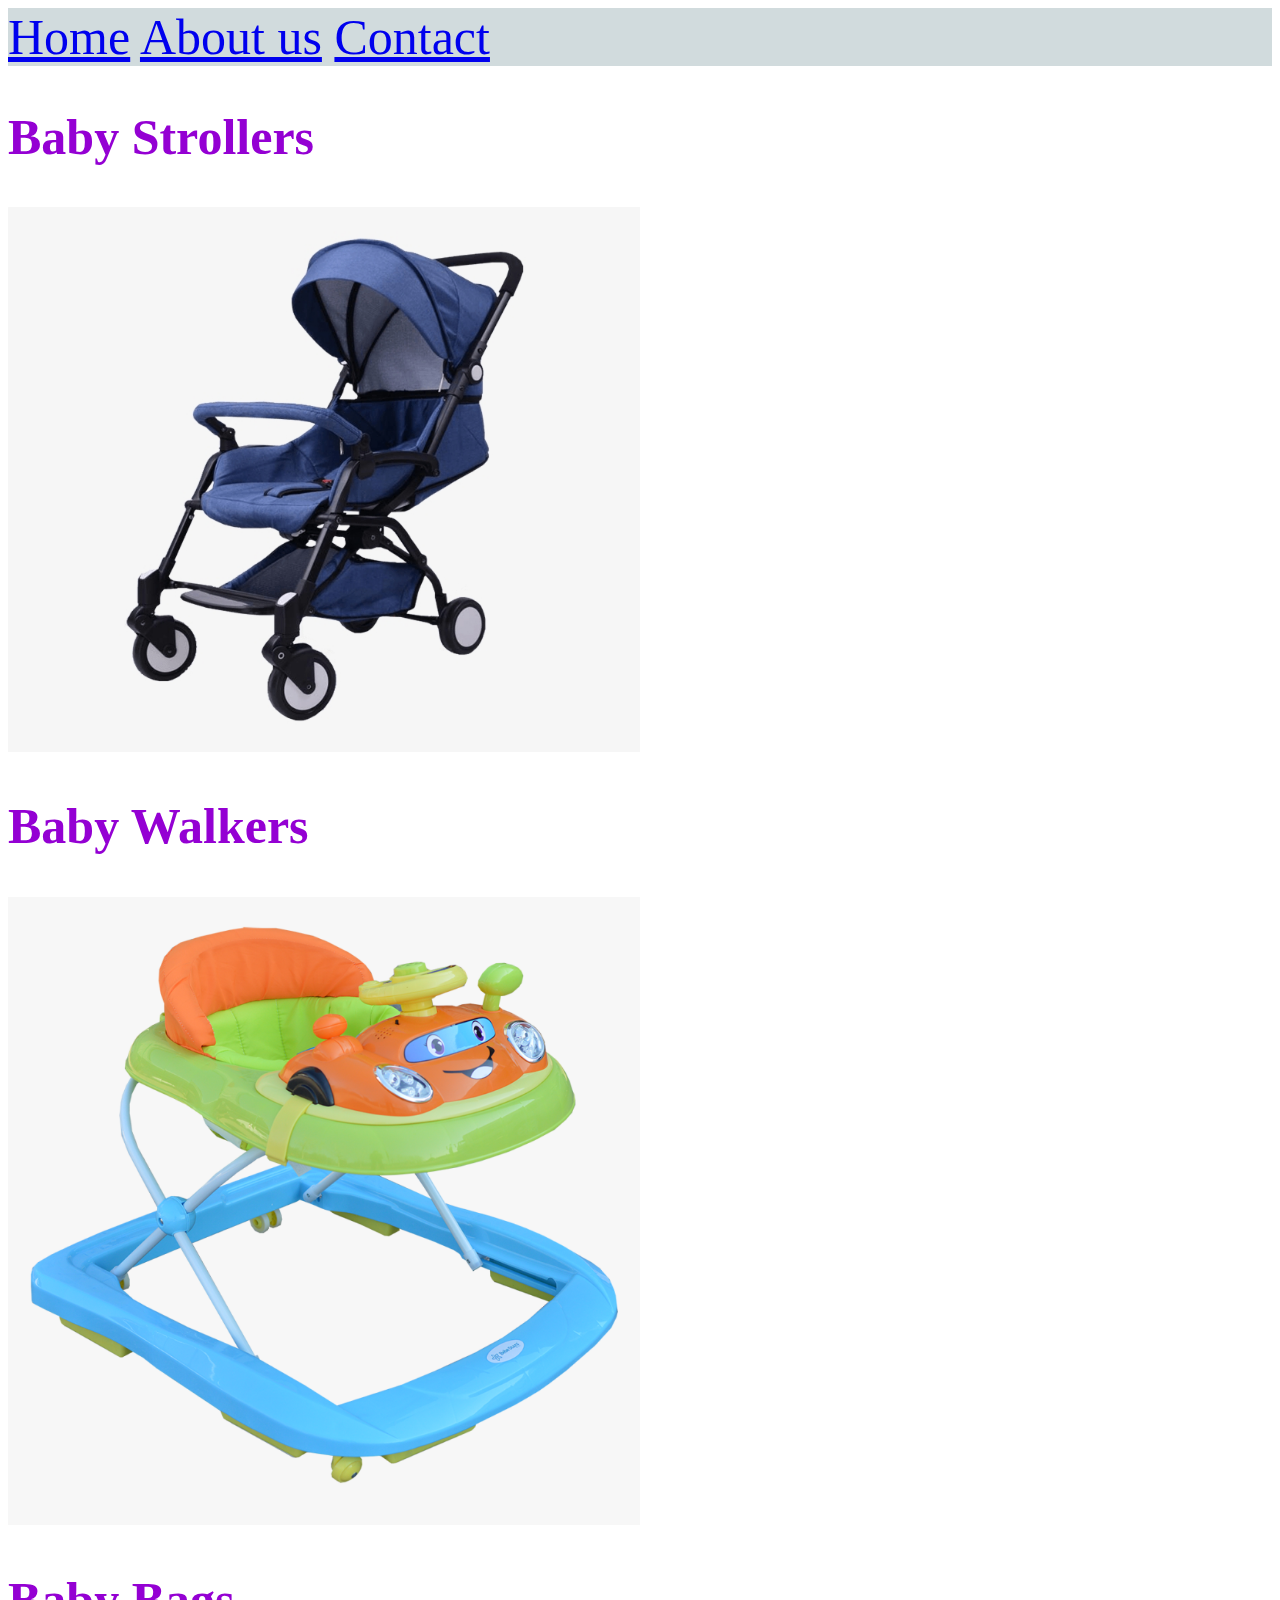
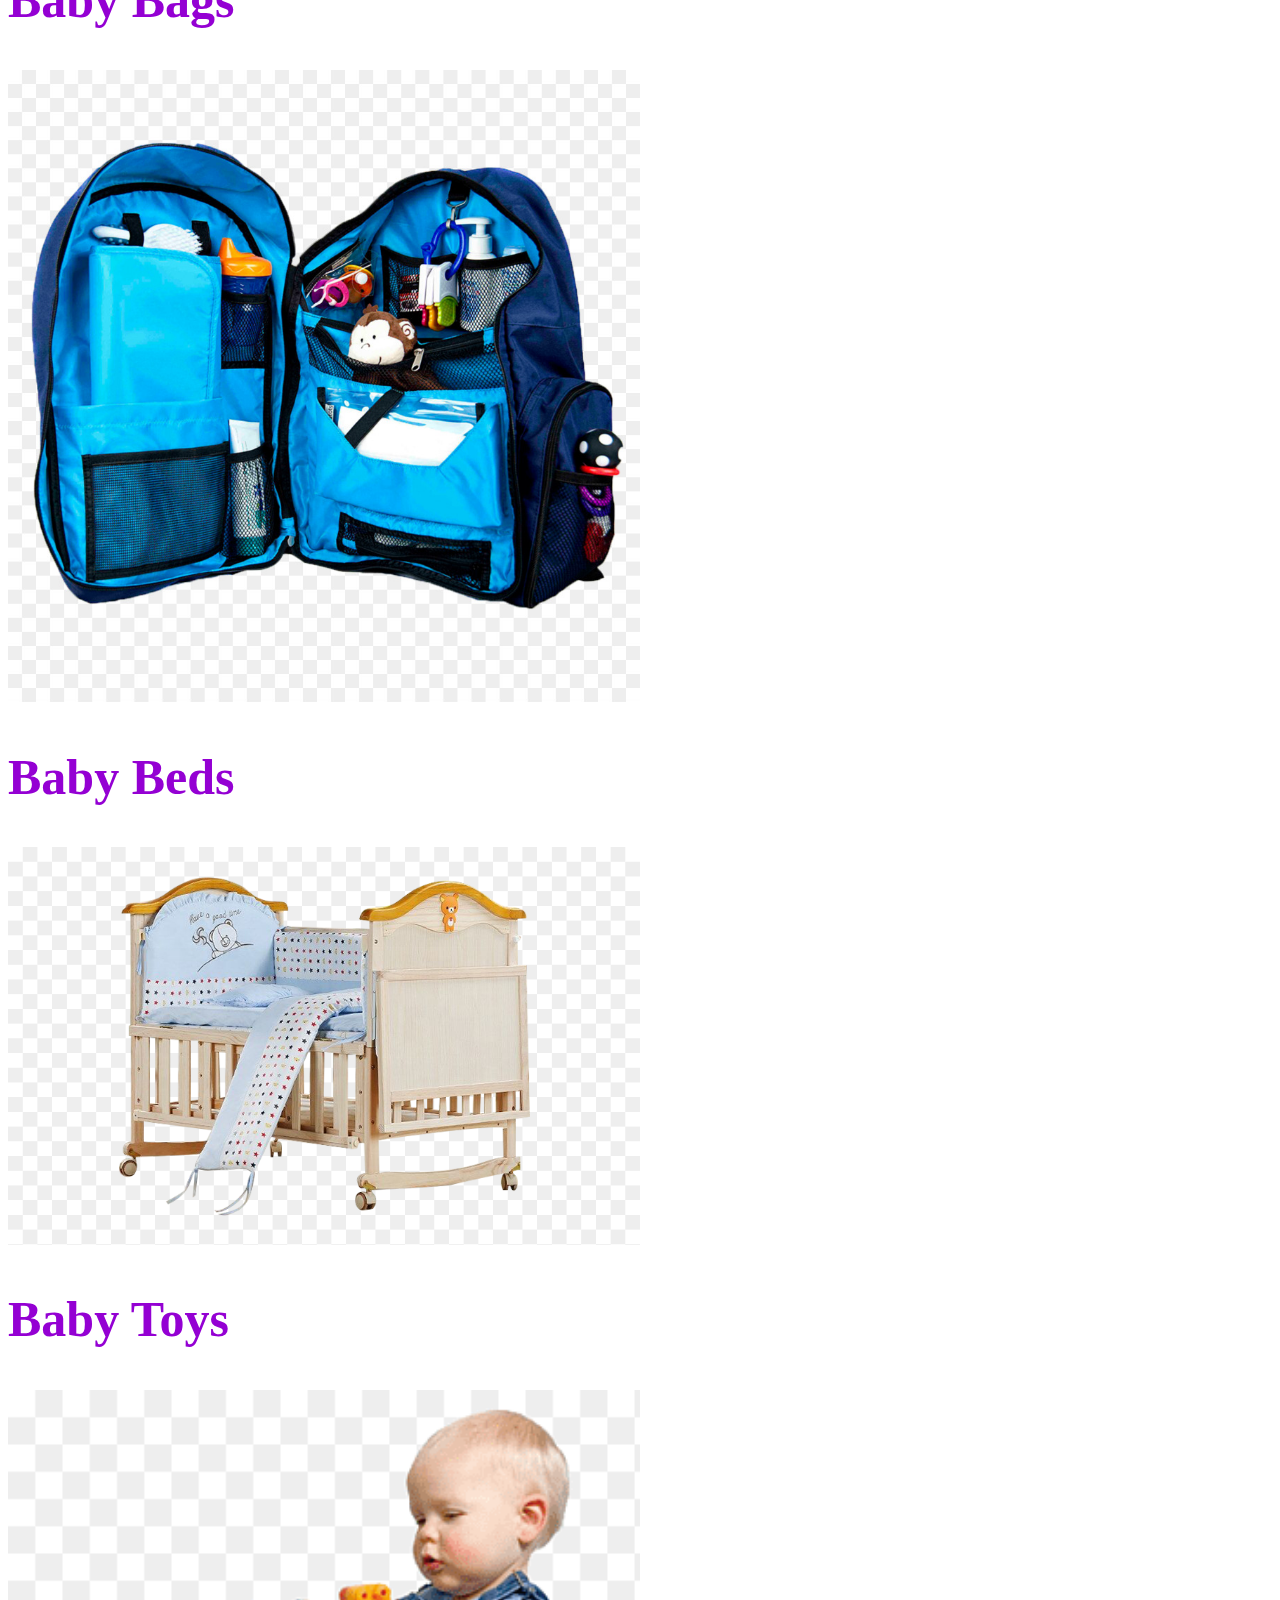
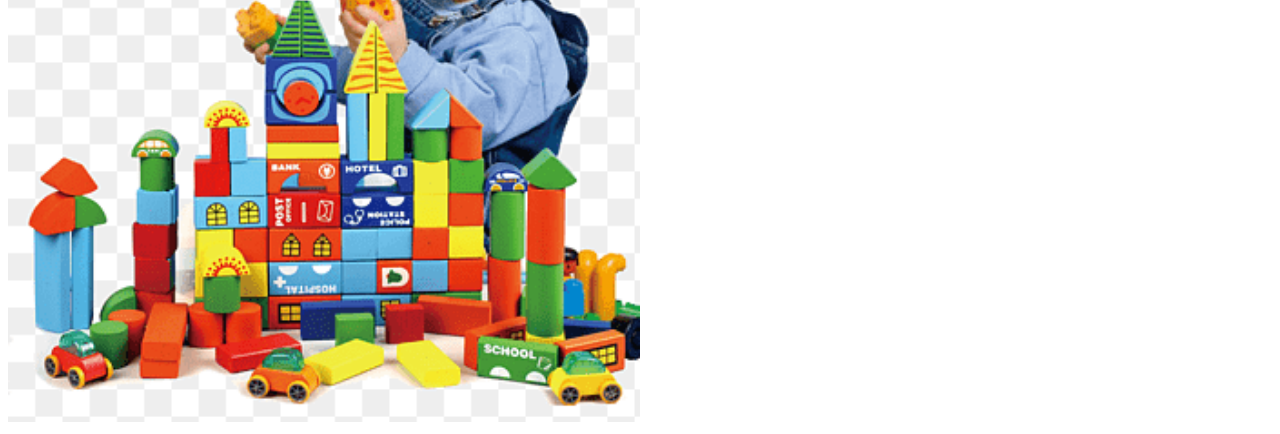
<file: index.html>
<!DOCTYPE html>
<html>
    <head>
        <link rel="stylesheet" href="style.css">
    

    </head>
    <body>
        <div id="Menu">
            <a href="index.html">Home</a>
            <a href="about.html">About us</a>
            <a href="contact.html">Contact</a>

        </div>
        <h2>Baby Strollers</h2>
        <div class="gallery">
         <a href="babystrollers.html"><img src="images/baby stroller.png"> </a>
         <h2>Baby Walkers</h2>
         <a href="babywalkers.html"><img src="images/baby walker pic.png"></a>
         <h2>Baby Bags</h2>
         <a href="babybags.html"><img src="images/baby bags.jpg"></a>
         <h2>Baby Beds</h2>
         <a href="babybeds.html"><img src="images/baby beds.png"></a>
         <h2>Baby Toys</h2>
         <a href="babytoys.html"><img src="images/baby toys.png"></a>

        </div>
        
    </body>
</html>
</file>
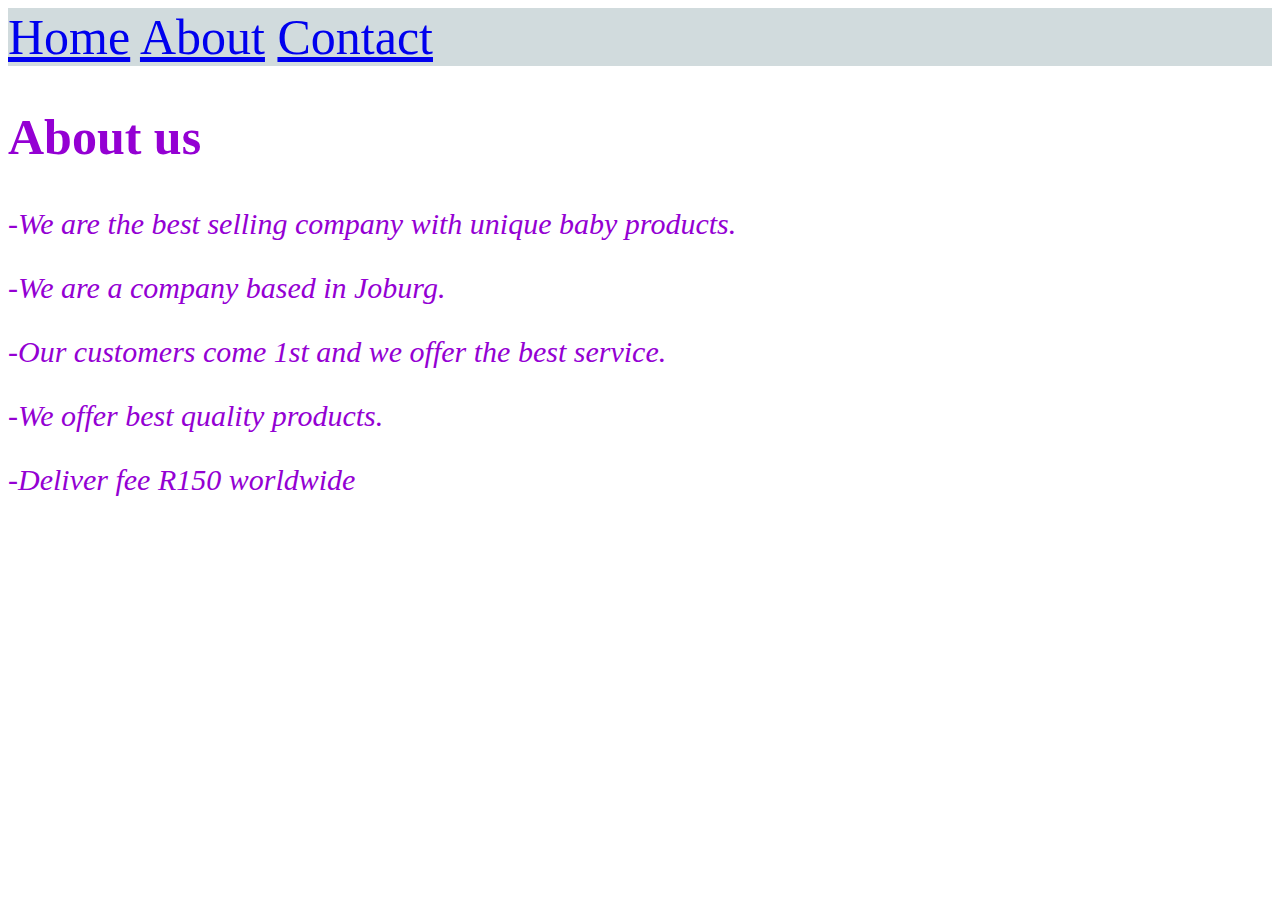
<file: about.html>
<!DOCTYPE html>
<html>
    <head>
        <link rel="stylesheet" href="style.css">

    </head>
    <body>
        <div id="Menu">
            <a href="index.html">Home</a>
            <a href="about.html">About</a>
            <a href="contact.html">Contact</a>
        </div>

        <h2>About us</h2>
        <p>-We are the best selling company with unique baby products.</p>
        <p>-We are a company based in Joburg.</p>
        <p>-Our customers come 1st and we offer the best service.</p>
        <p>-We offer best quality products.</p>
        <p>-Deliver fee R150 worldwide</p>
        
    </body>
</html>
</file>
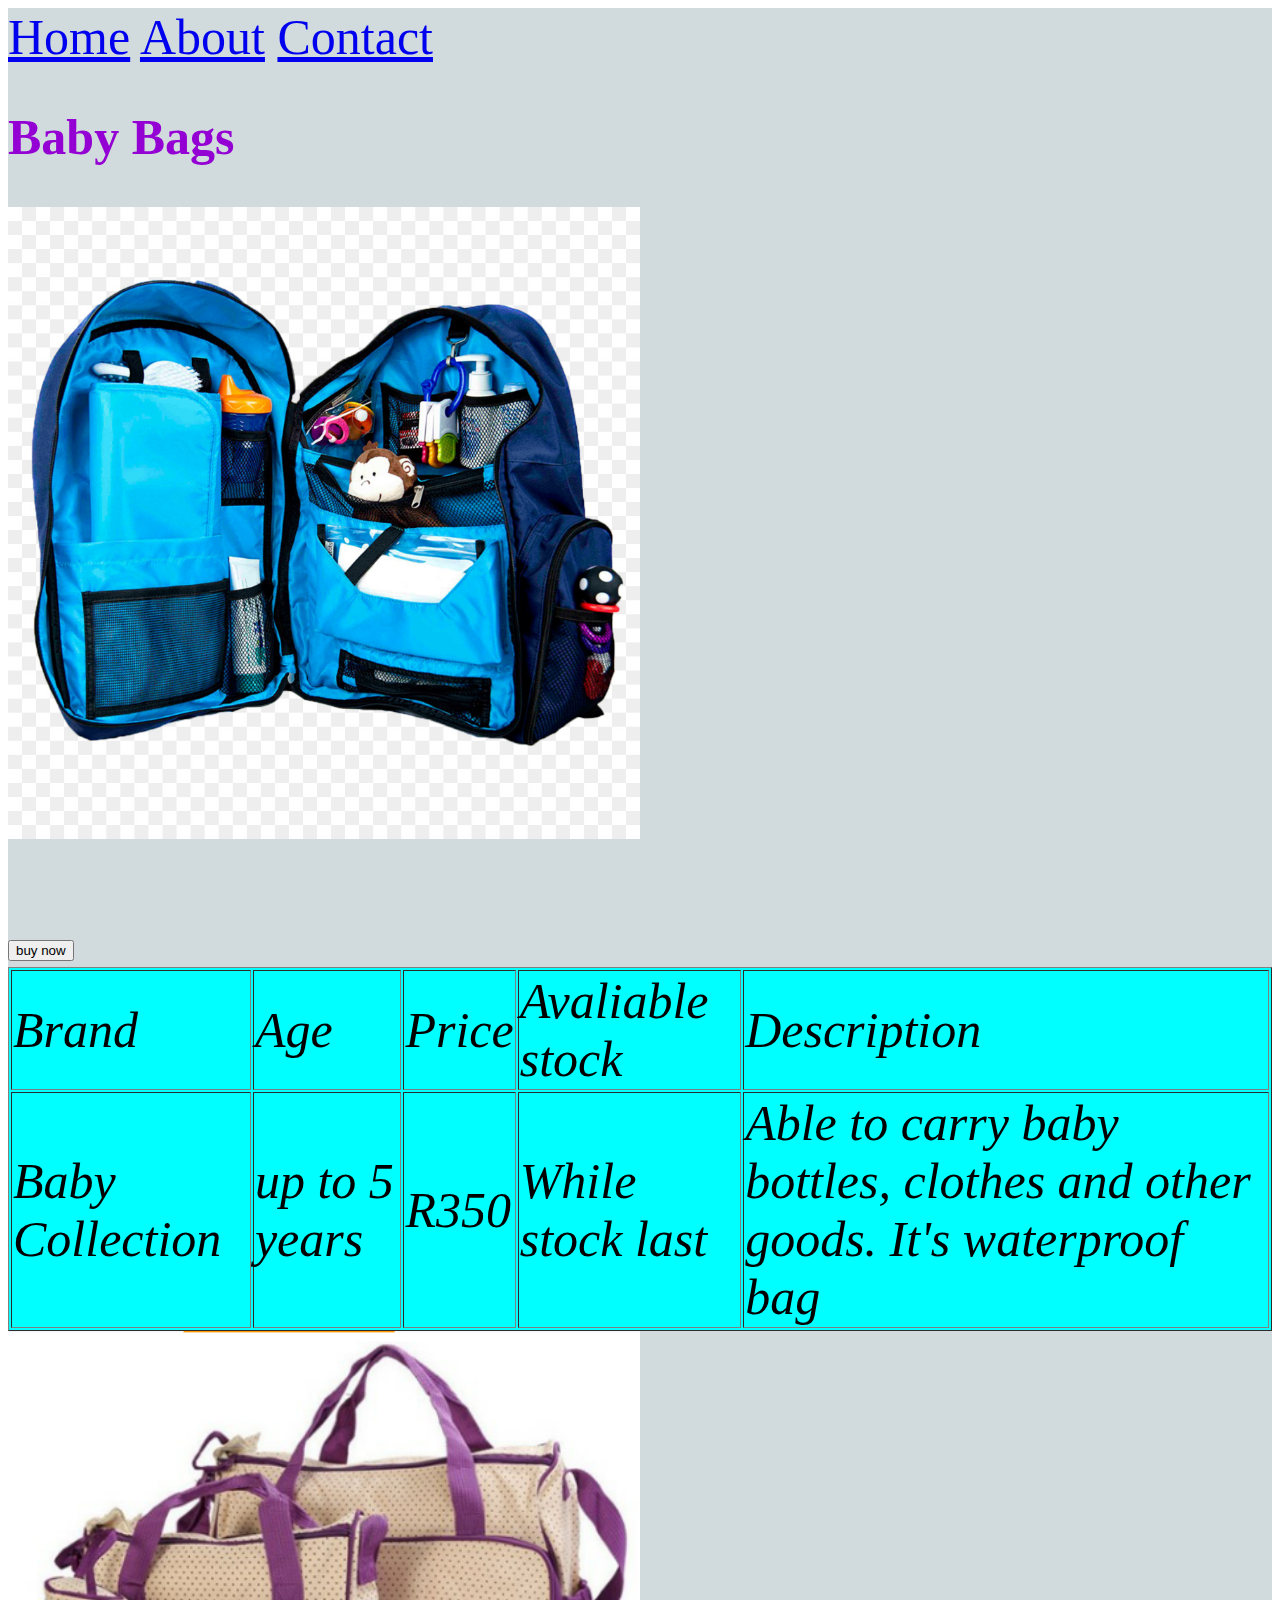
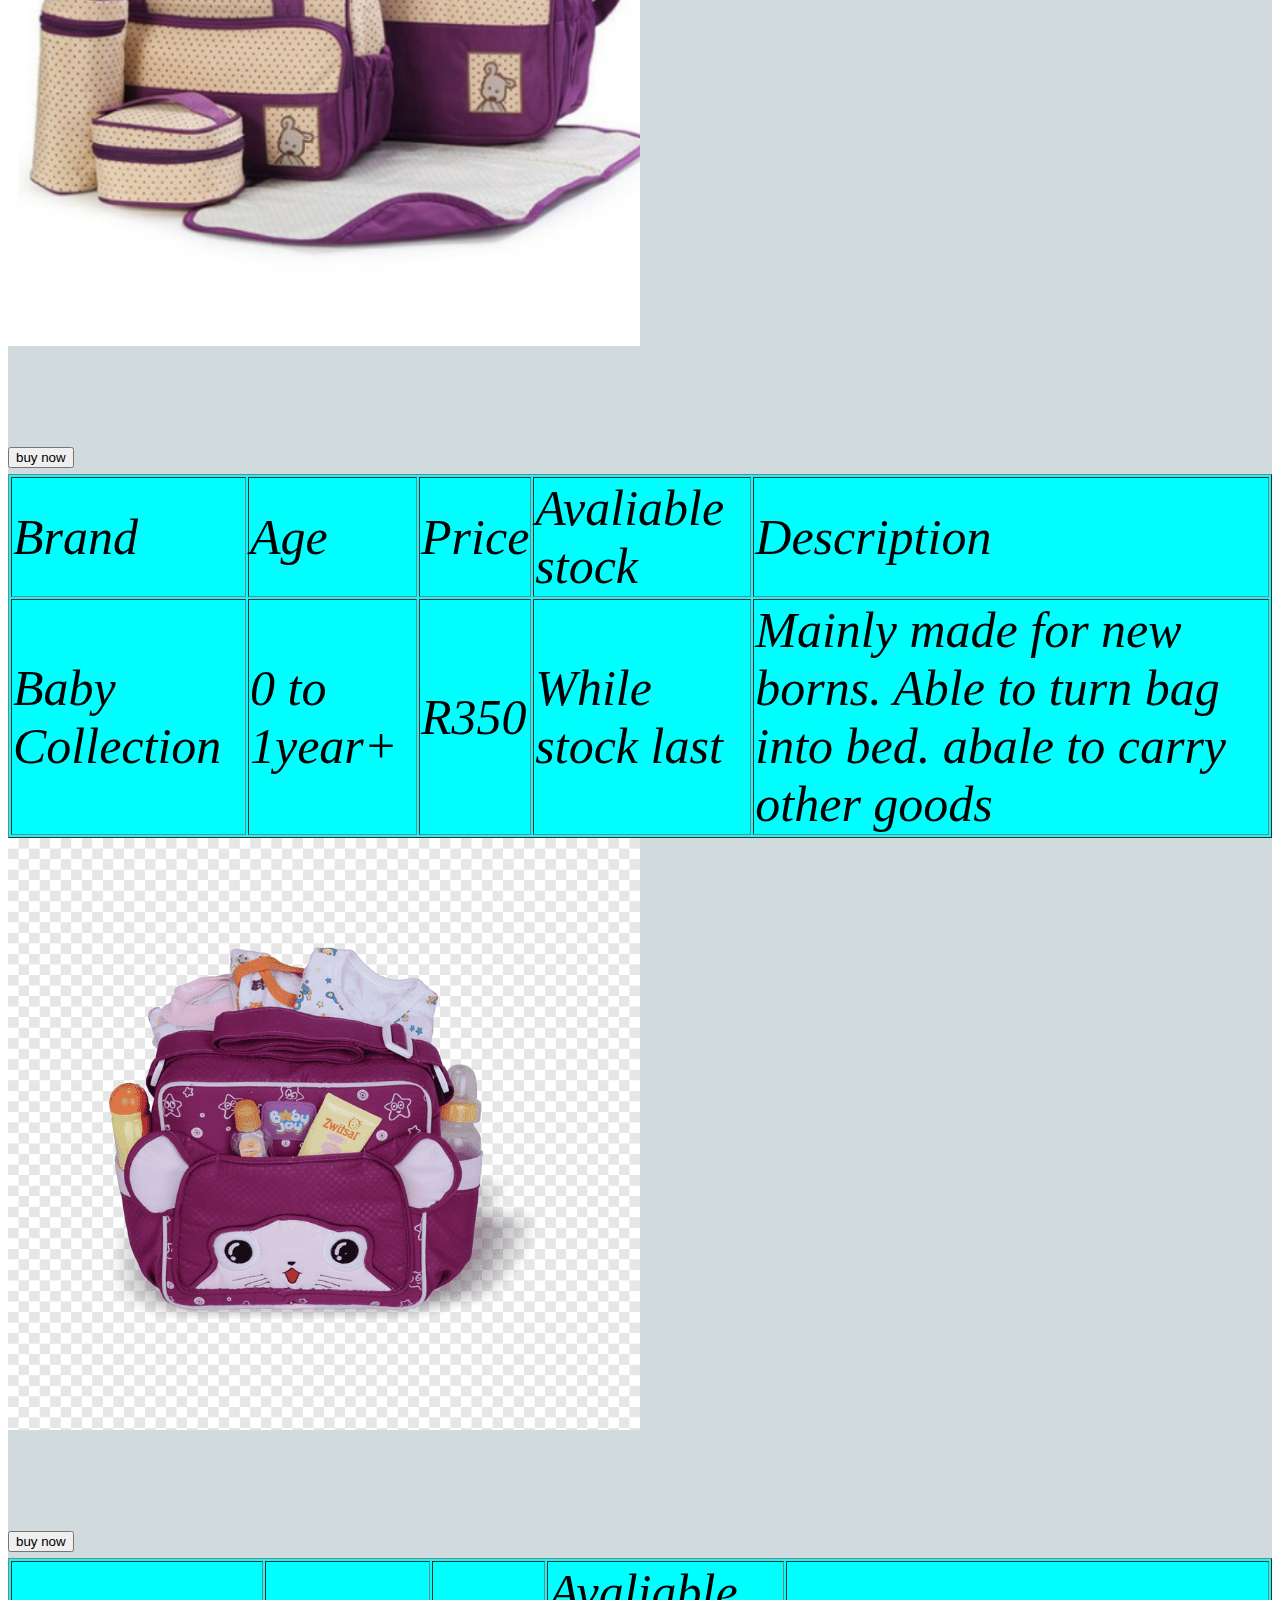
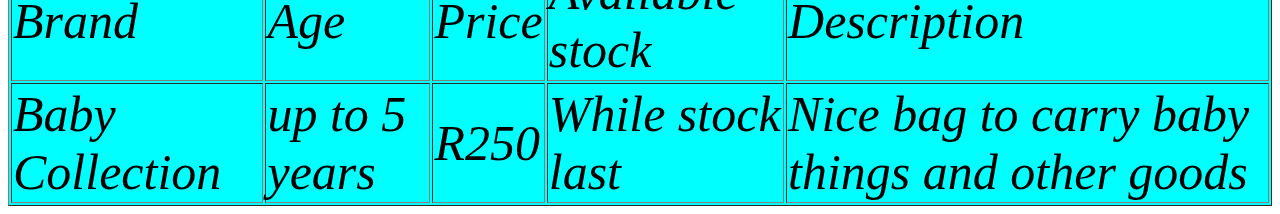
<file: babybags.html>
<!DOCTYPE html>
<html>
    <head>
        <link rel="stylesheet" href="style.css">


    </head>
    <body>
        <div id="Menu">
            <a href="index.html">Home</a>
            <a href="about.html">About</a>
            <a href="contact.html">Contact</a>

        <h2>Baby Bags</h2>
        <div class="gallery">
            <img src="images/baby bags.jpg"> 
            <br/><br/>
            <input type="submit"value="buy now">
            <table border="1">
                <tr>
                    <td>Brand</td>
                    <td>Age</td>
                    <td>Price</td>
                    <td>Avaliable stock</td>
                    <td>Description</td>
                </tr>
                <td>Baby Collection</td>
                <td>up to 5 years</td>
                <td>R350</td>
                <td>While stock last</td>
                <td>Able to carry baby bottles, clothes and other goods. It's waterproof bag</td>

            </Table>
            <img src="images/baby bag.png"> 
            <br/><br/>
            <input type="submit"value="buy now">
            <table border="1">
                <tr>
                    <td>Brand</td>
                    <td>Age</td>
                    <td>Price</td>
                    <td>Avaliable stock</td>
                    <td>Description</td>
                </tr>
                <td>Baby Collection</td>
                <td>0 to 1year+</td>
                <td>R350</td>
                <td>While stock last</td>
                <td>Mainly made for new borns. Able to turn bag into bed. abale to carry other goods </td>

            </Table>
            <img src="images/clothing bag.png"> 
            <br/><br/>
            <input type="submit"value="buy now">
            <table border="1">
                <tr>
                    <td>Brand</td>
                    <td>Age</td>
                    <td>Price</td>
                    <td>Avaliable stock</td>
                    <td>Description</td>
                </tr>
                <td>Baby Collection</td>
                <td>up to 5 years</td>
                <td>R250</td>
                <td>While stock last</td>
                <td>Nice bag to carry baby things and other goods</td>

            </Table>
            
           </div>

        
    </body>
</html>
</file>
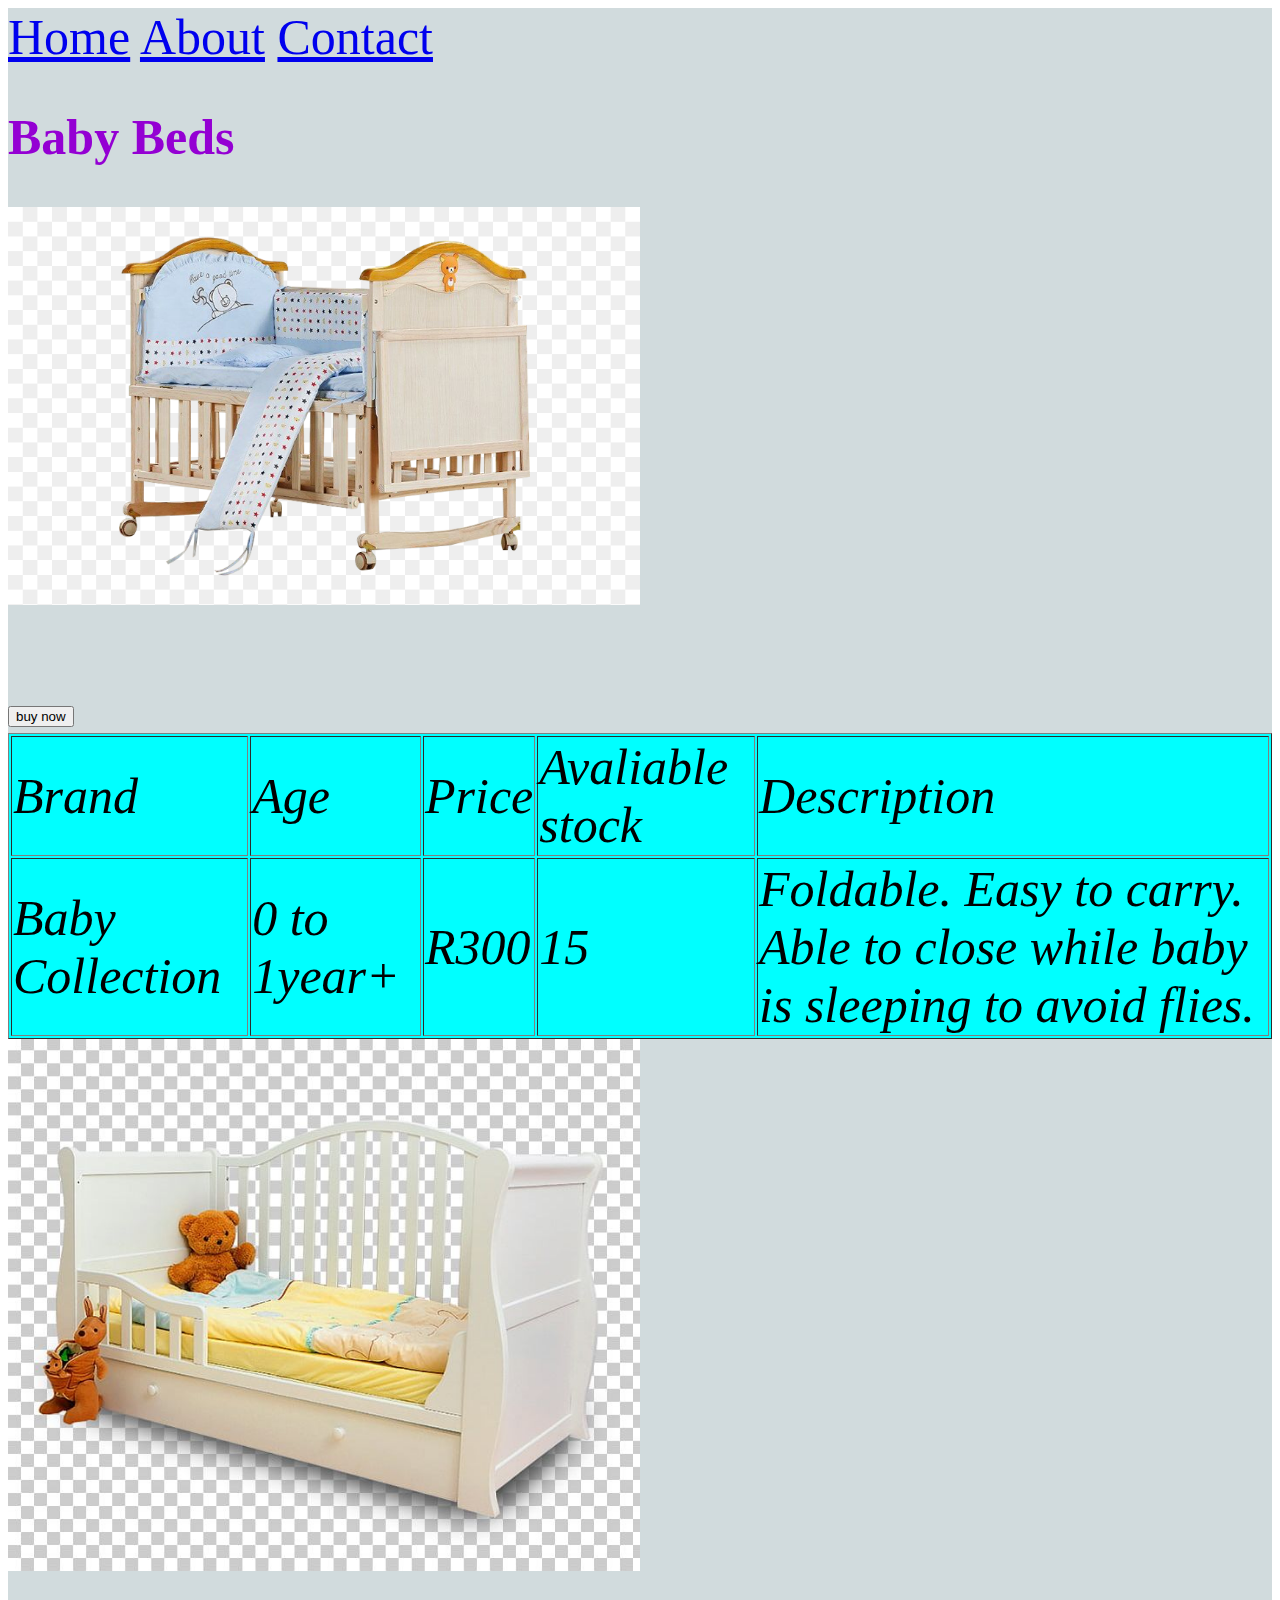
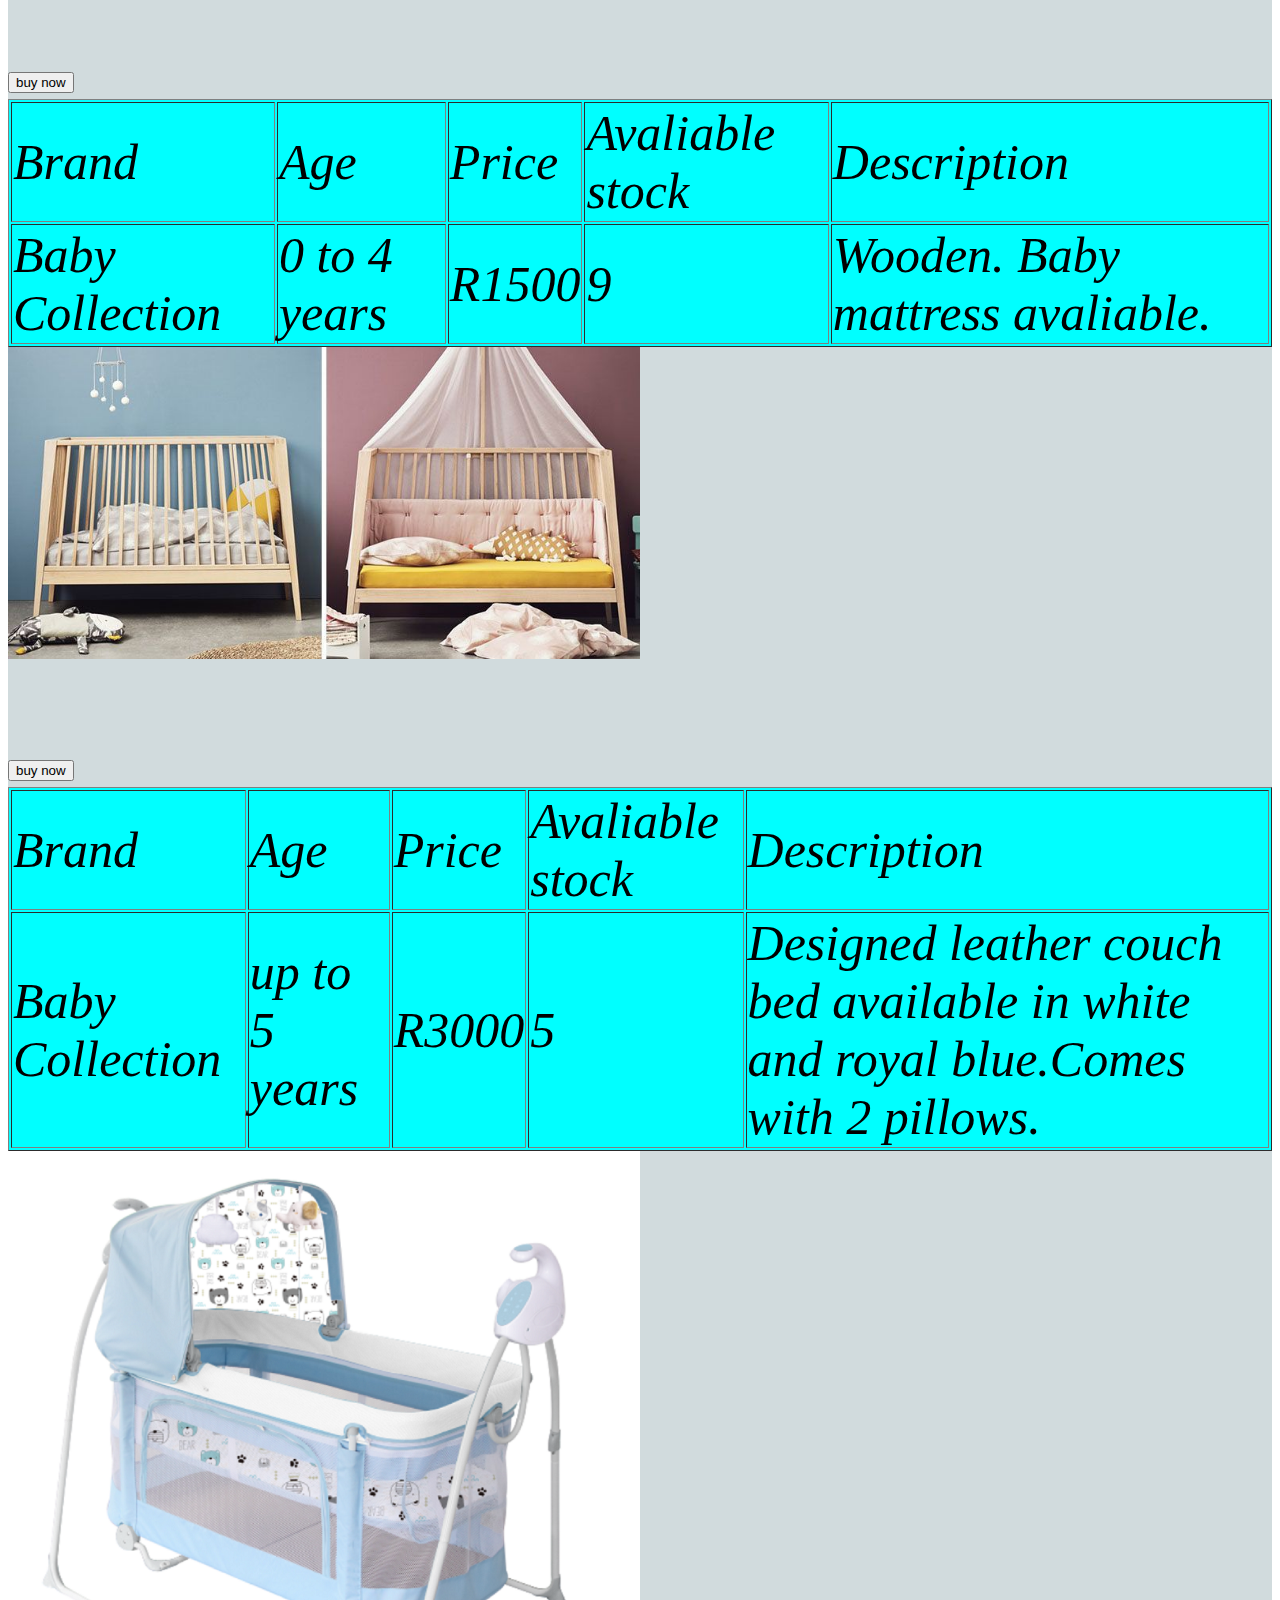
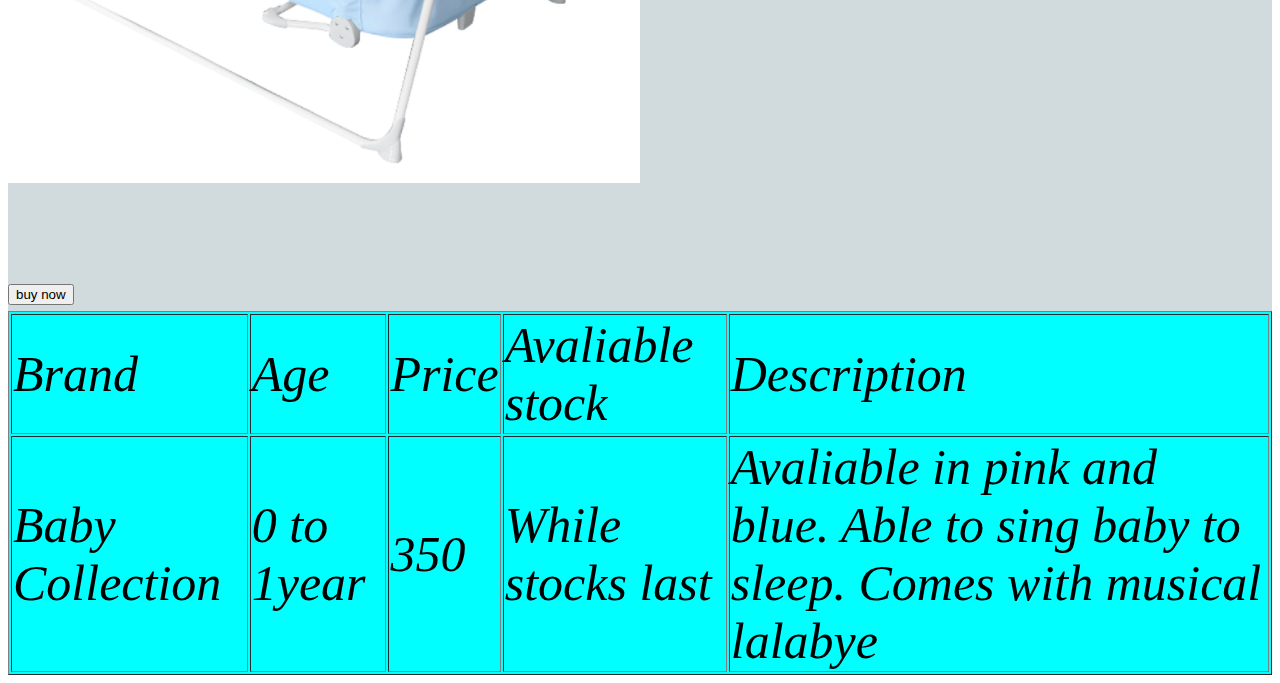
<file: babybeds.html>
<!DOCTYPE html>
<html>
    <head>
        <link rel="stylesheet" href="style.css">


    </head>
    <body>
        <div id="Menu">
            <a href="index.html">Home</a>
            <a href="about.html">About</a>
            <a href="contact.html">Contact</a>

        <h2>Baby Beds</h2>
        <div class="gallery">
            <img src="images/baby beds.png"> 
            <br/><br/>
            <input type="submit"value="buy now">
            <table border="1">
                <tr>
                    <td>Brand</td>
                    <td>Age</td>
                    <td>Price</td>
                    <td>Avaliable stock</td>
                    <td>Description</td>
                </tr>
                <td>Baby Collection</td>
                <td>0 to 1year+</td>
                <td>R300</td>
                <td>15</td>
                <td>Foldable. Easy to carry. Able to close while baby is sleeping to avoid flies.</td>

            </Table>
            <img src="images/wooden.jpg"> 
            <br/><br/>
            <input type="submit"value="buy now">
            <table border="1">
                <tr>
                    <td>Brand</td>
                    <td>Age</td>
                    <td>Price</td>
                    <td>Avaliable stock</td>
                    <td>Description</td>
                </tr>
                <td>Baby Collection</td>
                <td>0 to 4 years</td>
                <td>R1500</td>
                <td>9</td>
                <td>Wooden. Baby mattress avaliable.</td>

            </Table>
            <img src="images/couch bed.jpg"> 
            <br/><br/>
            <input type="submit"value="buy now">
            <table border="1">
                <tr>
                    <td>Brand</td>
                    <td>Age</td>
                    <td>Price</td>
                    <td>Avaliable stock</td>
                    <td>Description</td>
                </tr>
                <td>Baby Collection</td>
                <td>up to 5 years</td>
                <td>R3000</td>
                <td>5</td>
                <td>Designed leather couch bed available in white and royal blue.Comes with 2 pillows.</td>

            </Table>
            <img src="images/swing bed.png">
            <br/><br/>
            <input type="submit"value="buy now">
            <table border="1">
                <tr>
                    <td>Brand</td>
                    <td>Age</td>
                    <td>Price</td>
                    <td>Avaliable stock</td>
                    <td>Description</td>
                </tr>
                <td>Baby Collection</td>
                <td>0 to 1year</td>
                <td>350</td>
                <td>While stocks last</td>
                <td>Avaliable in pink and blue. Able to sing baby to sleep. Comes with musical lalabye </td>

            </Table>
            
           </div>

        
    </body>
</html>
</file>
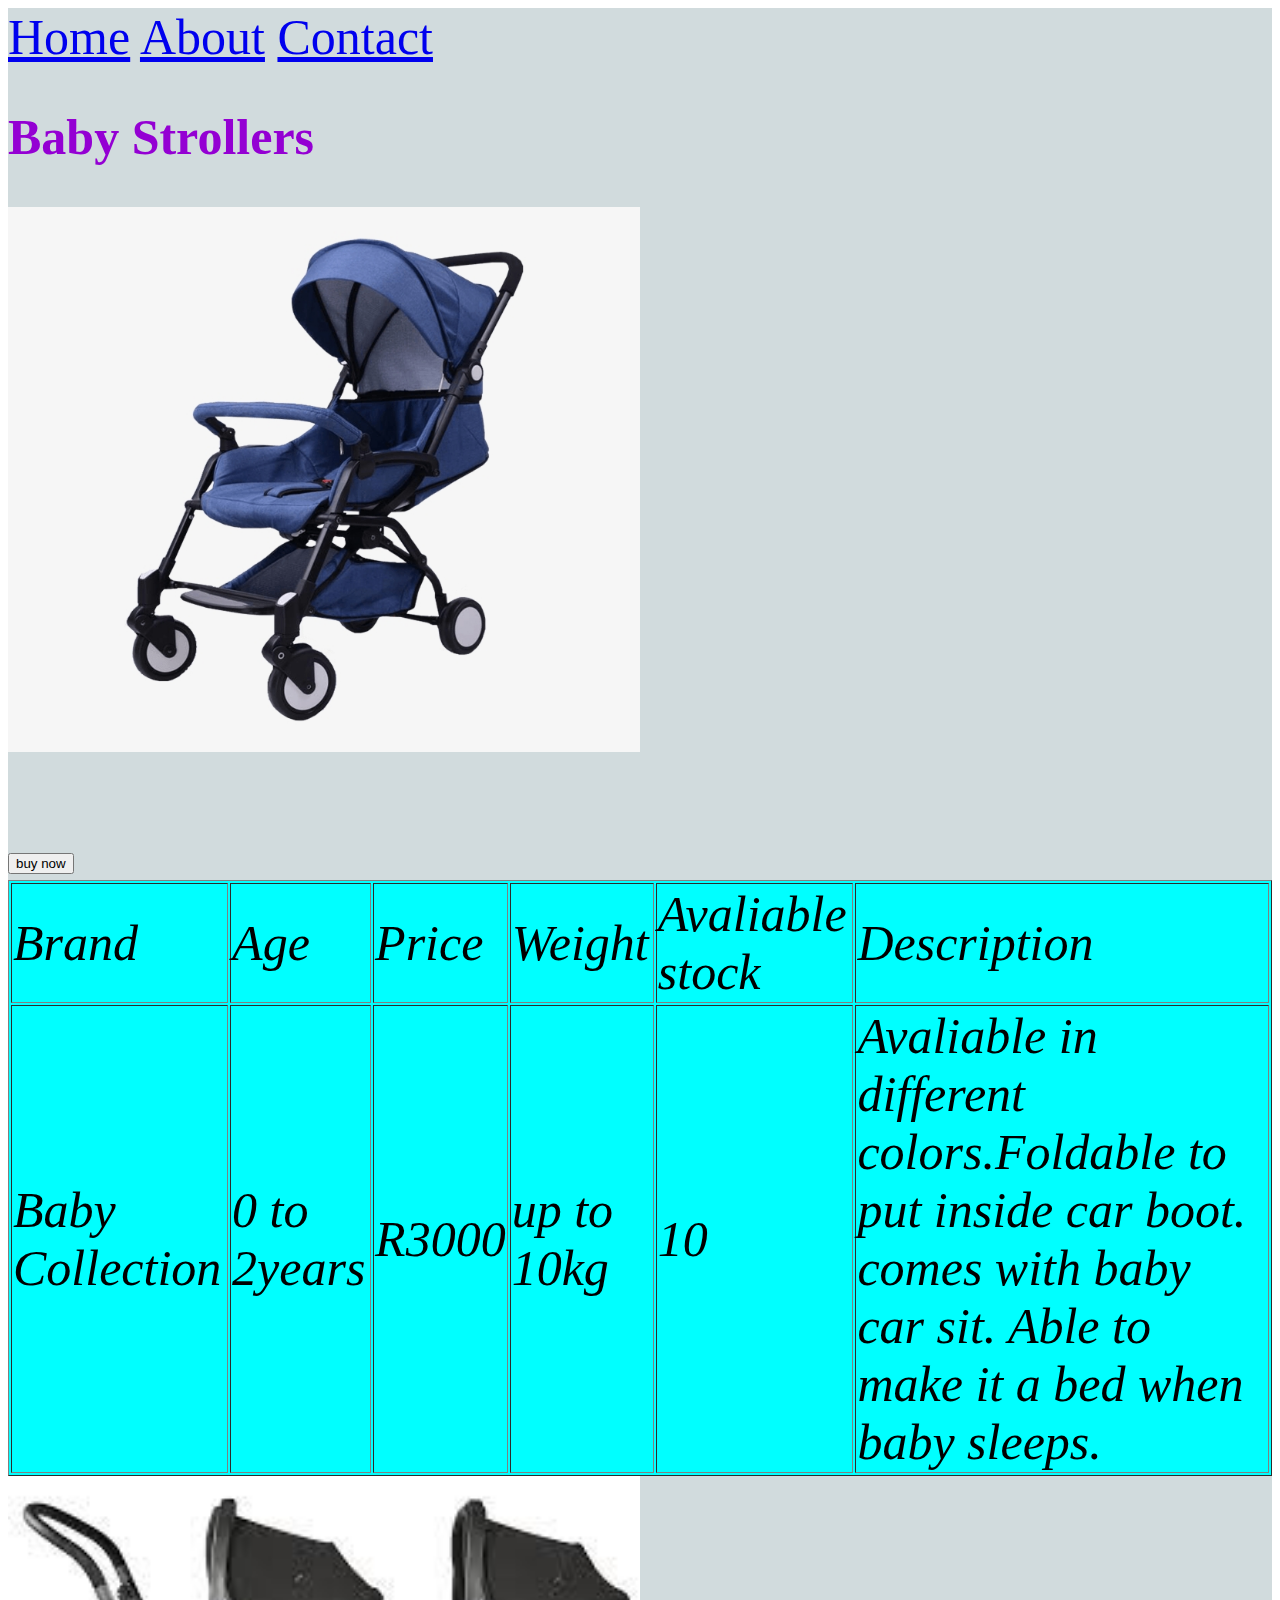
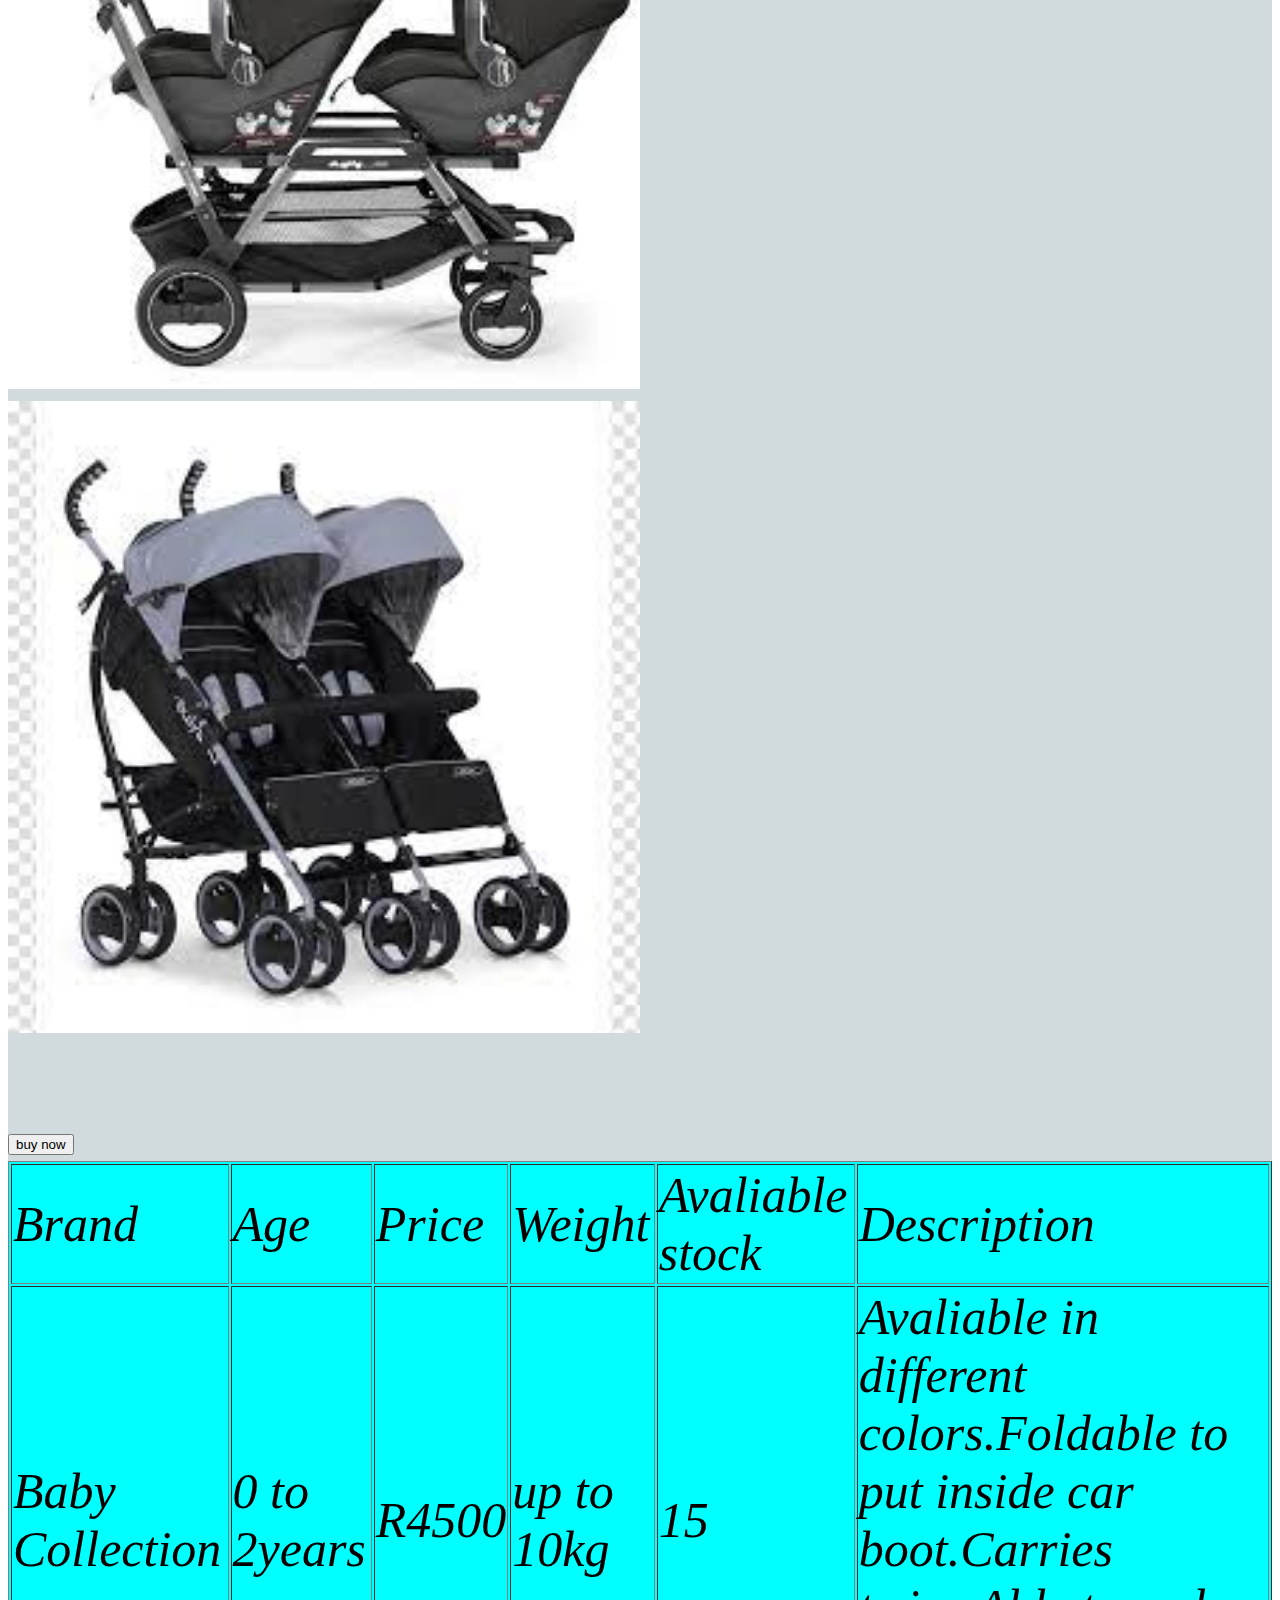
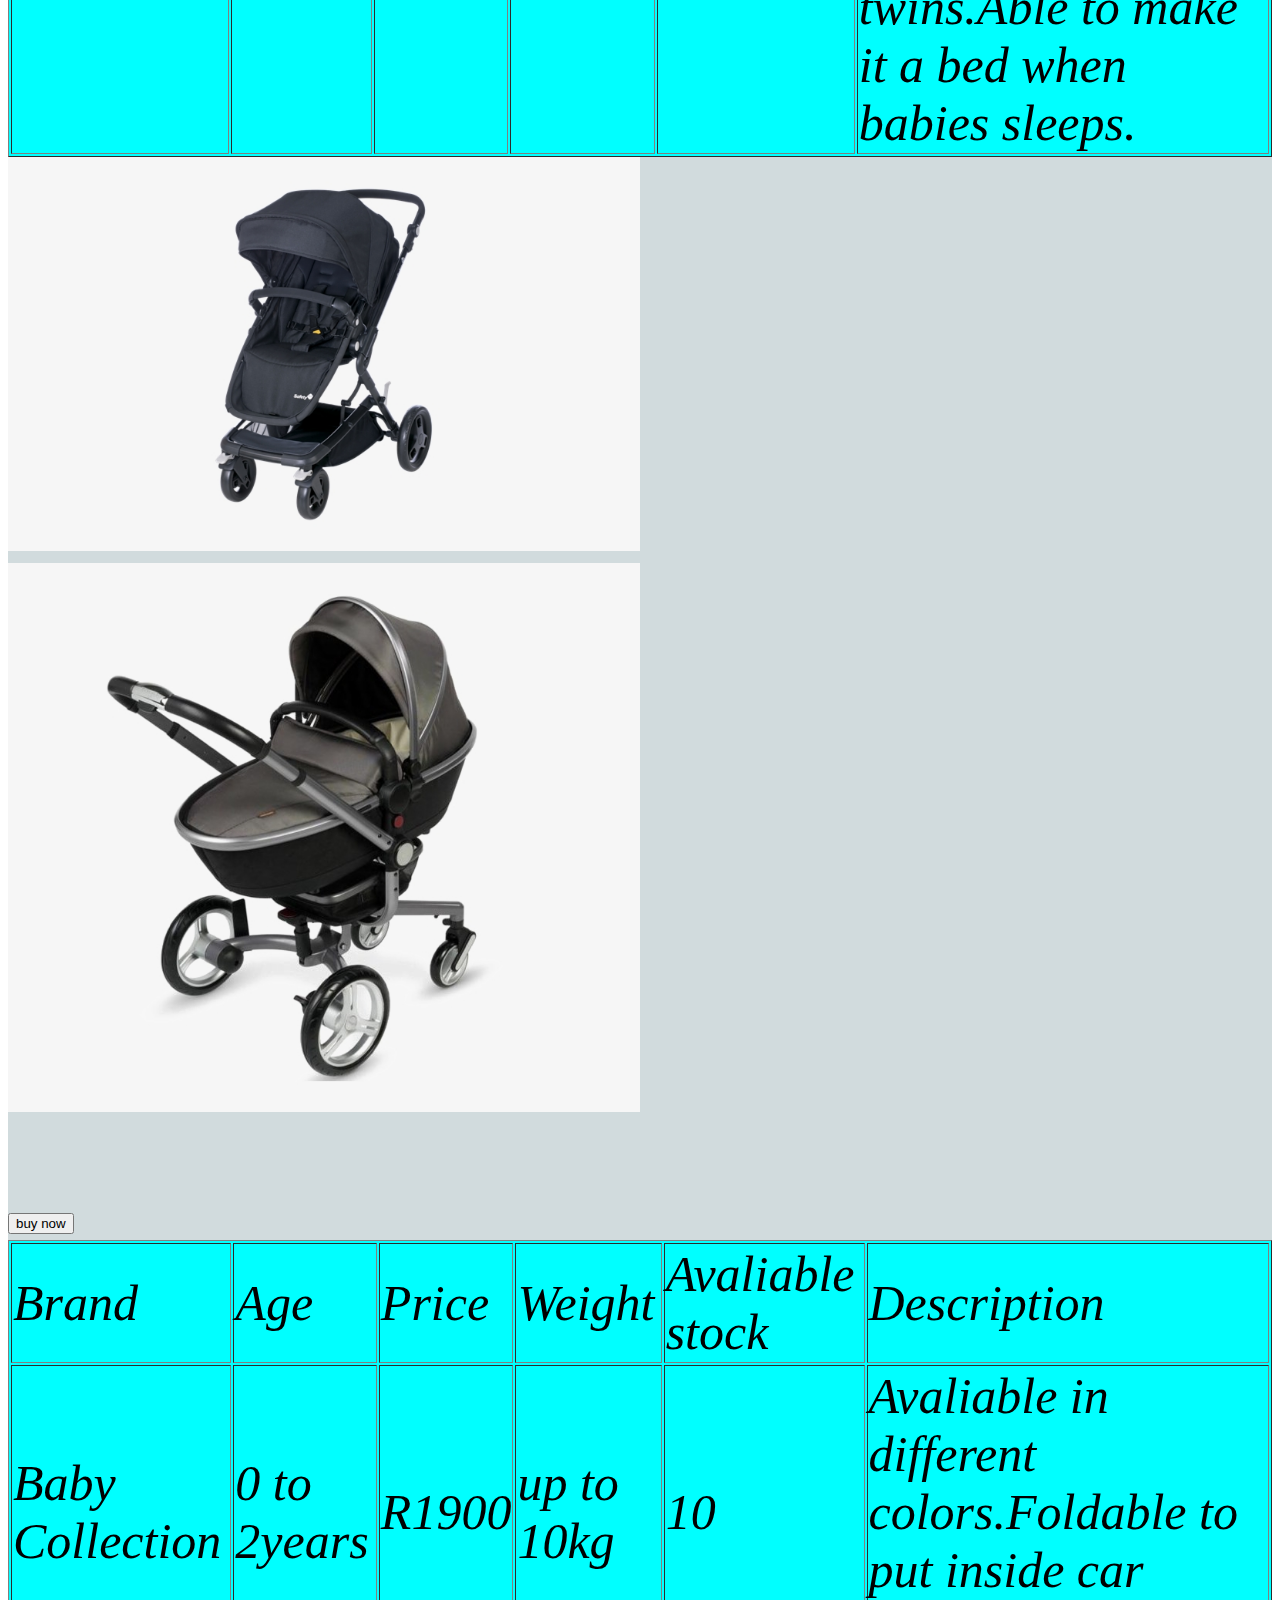
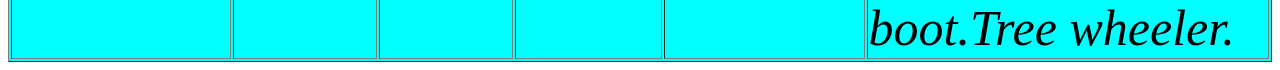
<file: babystrollers.html>
<!DOCTYPE html>
<html>
    <head>
        <link rel="stylesheet" href="style.css">


    </head>
    <body>
        <div id="Menu">
            <a href="index.html">Home</a>
            <a href="about.html">About</a>
            <a href="contact.html">Contact</a>
        
        <h2>Baby Strollers</h2>
        <div class="gallery">
            <img src="images/baby stroller.png"> 
            <br/><br/>
            <input type="submit"value="buy now">
            <table border="1">
                <tr>
                    <td>Brand</td>
                    <td>Age</td>
                    <td>Price</td>
                    <td>Weight</td>
                    <td>Avaliable stock</td>
                    <td>Description</td>
                </tr>
                <td>Baby Collection</td>
                <td>0 to 2years</td>
                <td>R3000</td>
                <td>up to 10kg</td>
                <td>10</td>
                <td>Avaliable in different colors.Foldable to put inside car boot. comes with baby car sit. Able to make it a bed when baby sleeps.</td>

            </Table>
        
            <img src="images/twin1.jpeg"> 
            <img src="images/twin3.jpeg"> 
            <br/><br/>
            <input type="submit"value="buy now">
            <table border="1">
                <tr>
                    <td>Brand</td>
                    <td>Age</td>
                    <td>Price</td>
                    <td>Weight</td>
                    <td>Avaliable stock</td>
                    <td>Description</td>
                </tr>
                <td>Baby Collection</td>
                <td>0 to 2years</td>
                <td>R4500</td>
                <td>up to 10kg</td>
                <td>15</td>
                <td>Avaliable in different colors.Foldable to put inside car boot.Carries twins.Able to make it a bed when babies sleeps.</td>

            </Table>
            <img src="images/3 wheel2.png"> 
            <img src="images/3 wheel.png"> 
            <br/><br/>
            <input type="submit"value="buy now">
            <table border="1">
                <tr>
                    <td>Brand</td>
                    <td>Age</td>
                    <td>Price</td>
                    <td>Weight</td>
                    <td>Avaliable stock</td>
                    <td>Description</td>
                </tr>
                <td>Baby Collection</td>
                <td>0 to 2years</td>
                <td>R1900</td>
                <td>up to 10kg</td>
                <td>10</td>
                <td>Avaliable in different colors.Foldable to put inside car boot.Tree wheeler.</td>

            </Table>

           </div>

        
    </body>
</html>
</file>
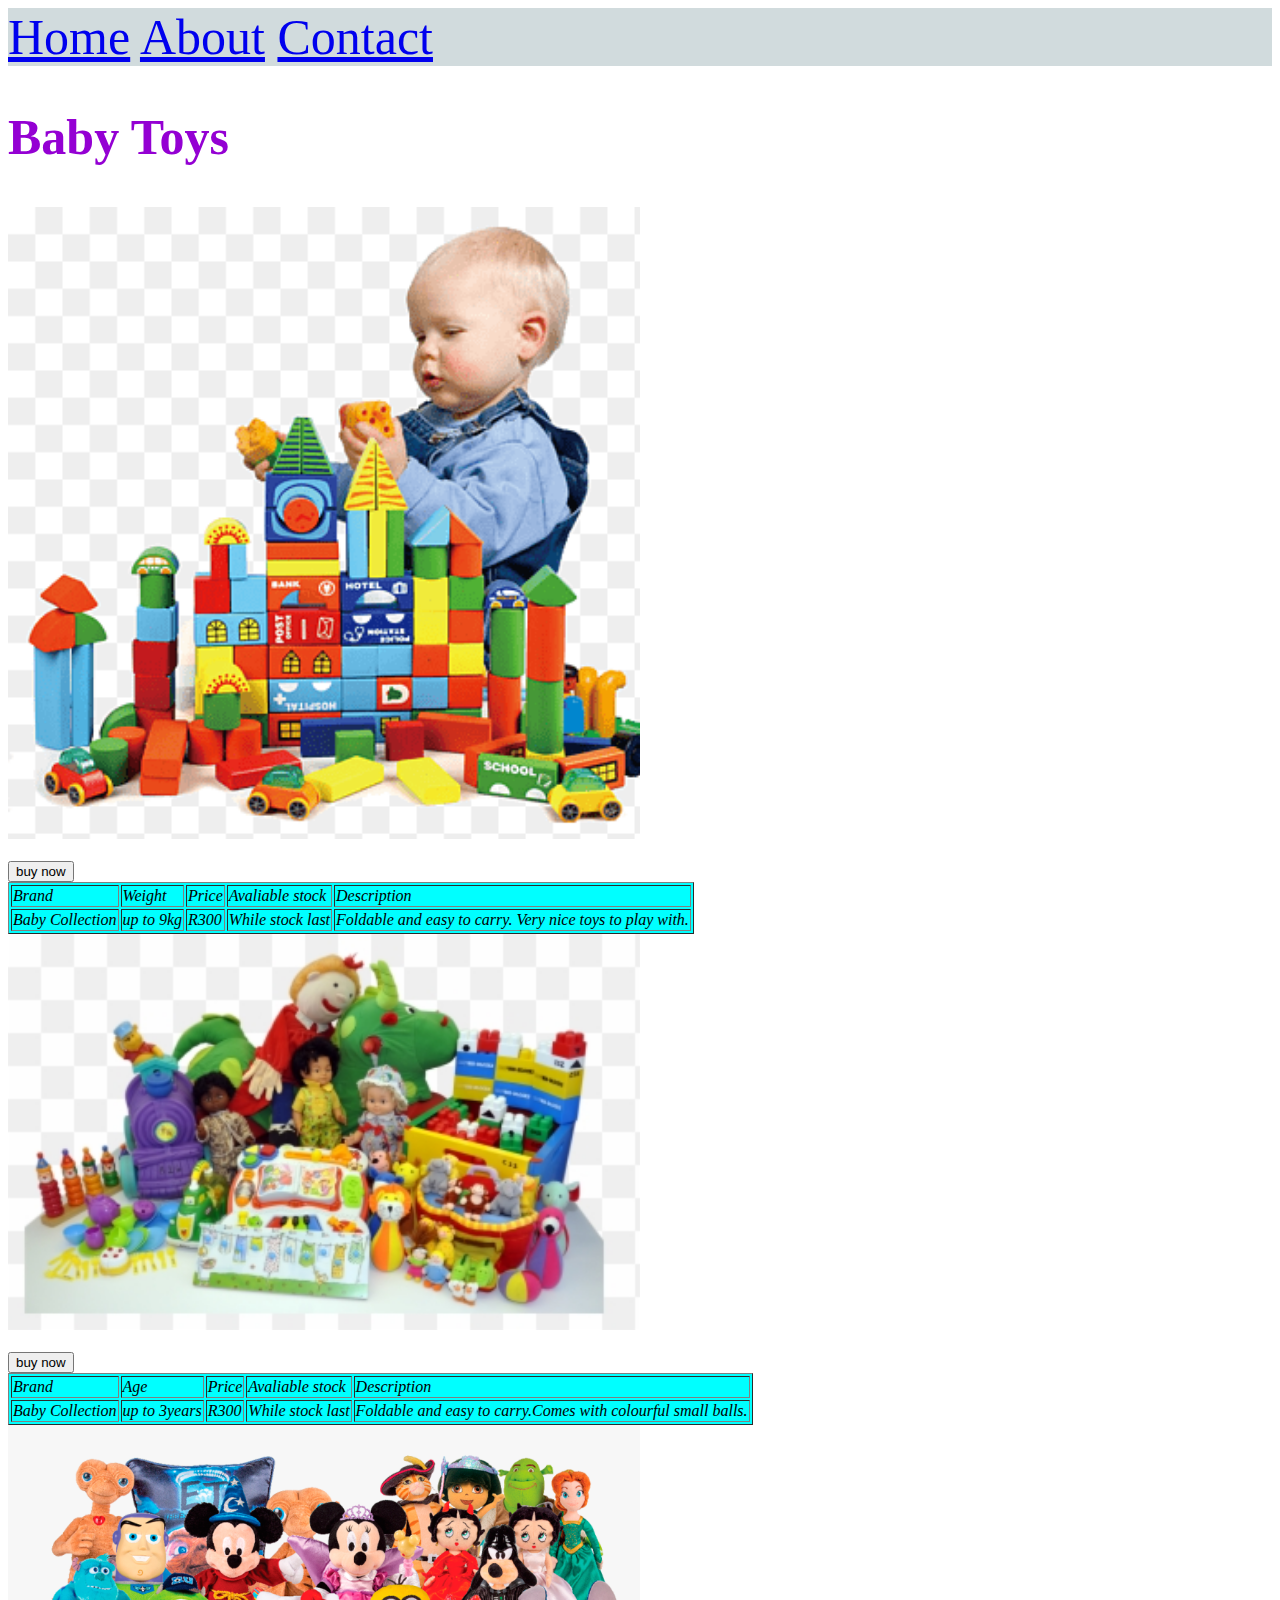
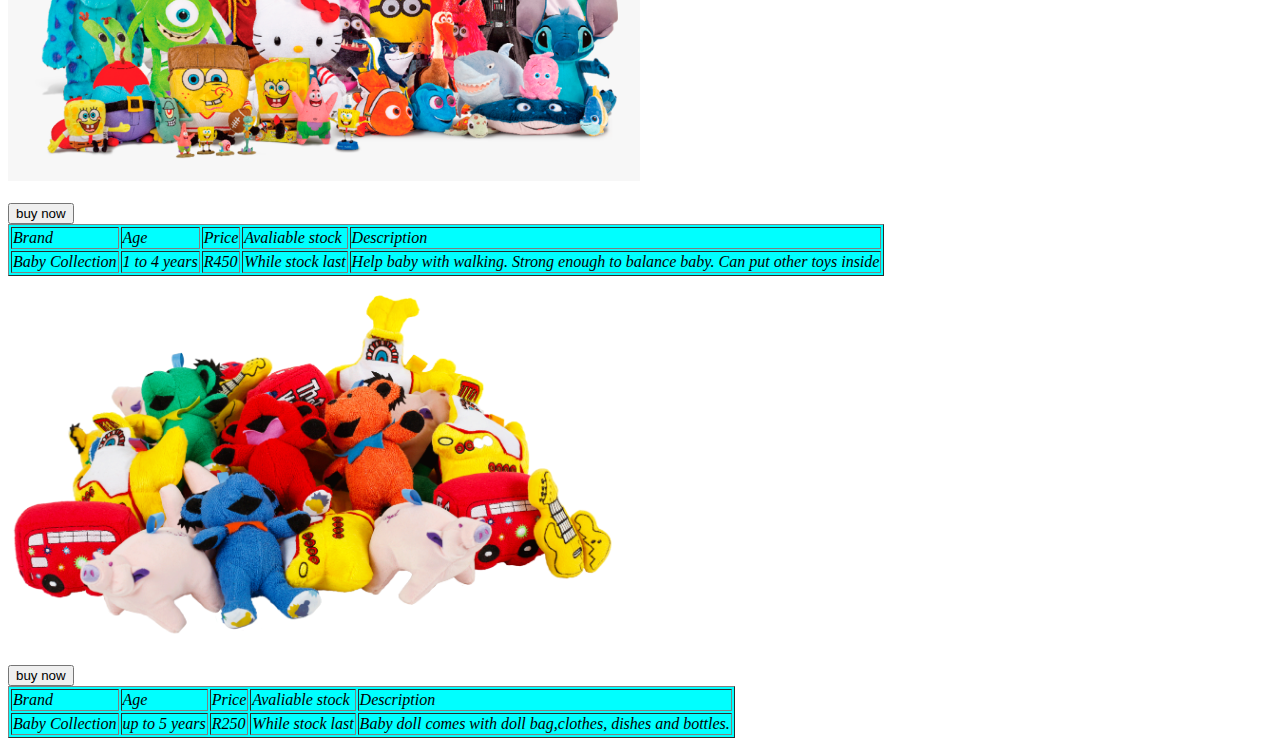
<file: babytoys.html>
<!DOCTYPE html>
<html>
    <head>
        <link rel="stylesheet" href="style.css">


    </head>
    <body>
        <div id="Menu">
            <a href="index.html">Home</a>
            <a href="about.html">About</a>
            <a href="contact.html">Contact</a>
            </div>

        <h2>Baby Toys</h2>
        <div class="gallery">
            <img src="images/baby toys.png"> 
            <br/><br/>
        <input type="submit"value="buy now">
            <table border="1">
                <tr>
                    <td>Brand</td>
                    <td>Weight</td>
                    <td>Price</td>
                    <td>Avaliable stock</td>
                    <td>Description</td>
                </tr>
                <td>Baby Collection</td>
                <td>up to 9kg</td>
                <td>R300</td>
                <td>While stock last</td>
                <td>Foldable and easy to carry. Very nice toys to play with.</td>

            </Table>

            <img src="images/baby toy2.png"> 
            <br/><br/>
            <input type="submit"value="buy now">
            <table border="1">
                <tr>
                    <td>Brand</td>
                    <td>Age</td>
                    <td>Price</td>
                    <td>Avaliable stock</td>
                    <td>Description</td>
                </tr>
                <td>Baby Collection</td>
                <td>up to 3years</td>
                <td>R300</td>
                <td>While stock last</td>
                <td>Foldable and easy to carry.Comes with colourful small balls.</td>

            </Table>

            <img src="images/baby toy4.png" >
            <br/><br/>
            <input type="submit"value="buy now">
            <table border="1">
                <tr>
                    <td>Brand</td>
                    <td>Age</td>
                    <td>Price</td>
                    <td>Avaliable stock</td>
                    <td>Description</td>
                </tr>
                <td>Baby Collection</td>
                <td>1 to 4 years</td>
                <td>R450</td>
                <td>While stock last</td>
                <td>Help baby with walking. Strong enough to balance baby. Can put other toys inside</td>

            </Table>

            <img src="images/baby toy3.png"> 
            <br/><br/>
            <input type="submit"value="buy now">
            <table border="1">
                <tr>
                    <td>Brand</td>
                    <td>Age</td>
                    <td>Price</td>
                    <td>Avaliable stock</td>
                    <td>Description</td>
                </tr>
                <td>Baby Collection</td>
                <td>up to 5 years</td>
                <td>R250</td>
                <td>While stock last</td>
                <td>Baby doll comes with doll bag,clothes, dishes and bottles.</td>

            </Table>

             </div>
             

        
    </body>
</html>
</file>
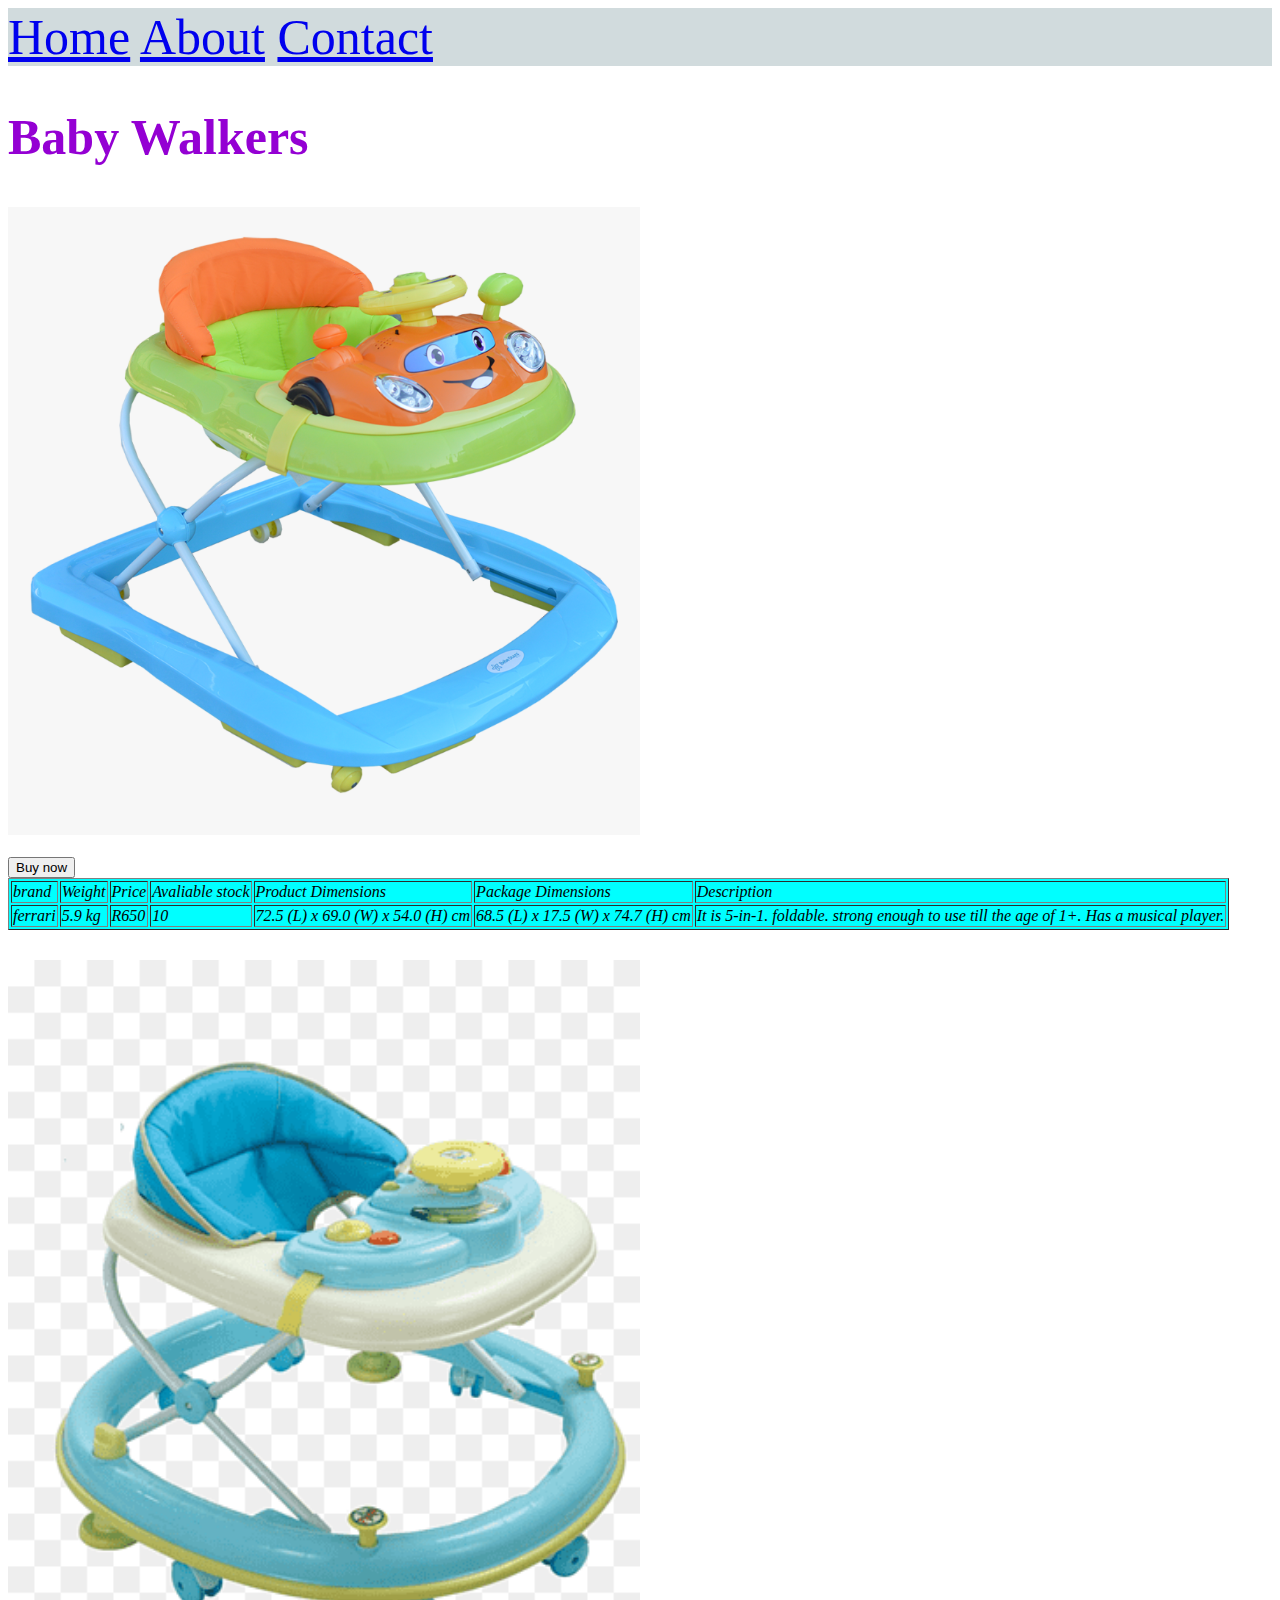
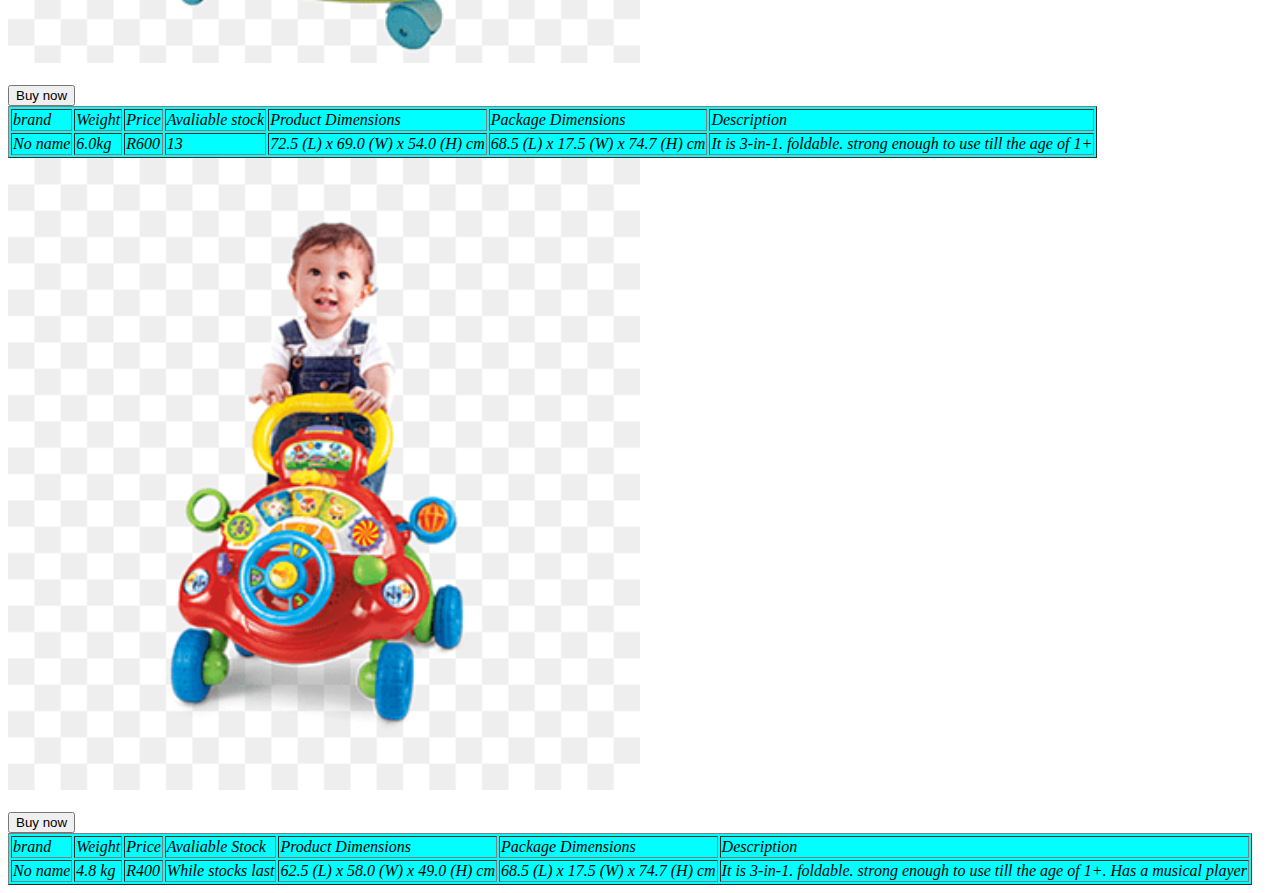
<file: babywalkers.html>
<!DOCTYPE html>
<html>
    <head>
        <link rel="stylesheet" href="style.css">
        <link rel="Homepage" href="index.html">


    </head>
    <body>
        <div id="Menu">
            <a href="index.html">Home</a>
            <a href="about.html">About</a>
            <a href="contact.html">Contact</a>
            </div>

        <h2>Baby Walkers</h2>
        <div class="gallery">
            <img src="images/baby walker pic.png"> 
            <br/><br/>
            <input type="submit"value="Buy now">
            <table border="1">
                <tr>
                    <td>brand</td>
                    <td>Weight</td>
                    <td>Price</td>
                    <td>Avaliable stock</td>
                    <td>Product Dimensions</td>
                    <td>Package Dimensions</td>
                    <td>Description</td>
                </tr>
                <td>ferrari</td>
                <td>5.9 kg</td>
                <td>R650</td>
                <td>10</td>
                <td>72.5 (L) x 69.0 (W) x 54.0 (H) cm</td>
                <td> 68.5 (L) x 17.5 (W) x 74.7 (H) cm</td>
                <td>It is 5-in-1. foldable. strong enough to use till the age of 1+. Has a musical player.</td>

            </Table>
            <p></p>
            <img src="images/cute walker.png"> 
            <br/><br/>
            <input type="submit"value="Buy now">
            <table border="1">
                <tr>
                    <td>brand</td>
                    <td>Weight</td>
                    <td>Price</td>
                    <td>Avaliable stock</td>
                    <td>Product Dimensions</td>
                    <td>Package Dimensions</td>
                    <td>Description</td>
                </tr>
                <td>No name</td>
                <td>6.0kg</td>
                <td>R600</td>
                <td>13</td>
                <td>72.5 (L) x 69.0 (W) x 54.0 (H) cm</td>
                <td> 68.5 (L) x 17.5 (W) x 74.7 (H) cm</td>
                <td> It is 3-in-1. foldable. strong enough to use till the age of 1+</td>

            </Table>
            <img src="images/push walker.png"> 
            <br/><br/>
            <input type="submit"value="Buy now">
            <table border="1">
                <tr>
                    <td>brand</td>
                    <td>Weight</td>
                    <td>Price</td>
                    <td>Avaliable Stock</td>
                    <td>Product Dimensions</td>
                    <td>Package Dimensions</td>
                    <td>Description</td>
                </tr>
                <td>No name</td>
                <td>4.8 kg</td>
                <td>R400</td>
                <td>While stocks last</td>
                <td>62.5 (L) x 58.0 (W) x 49.0 (H) cm</td>
                <td> 68.5 (L) x 17.5 (W) x 74.7 (H) cm</td>
                <td>It is 3-in-1. foldable. strong enough to use till the age of 1+. Has a musical player</td>

            </Table>
            
           </div>
        
    </body>
</html>
</file>
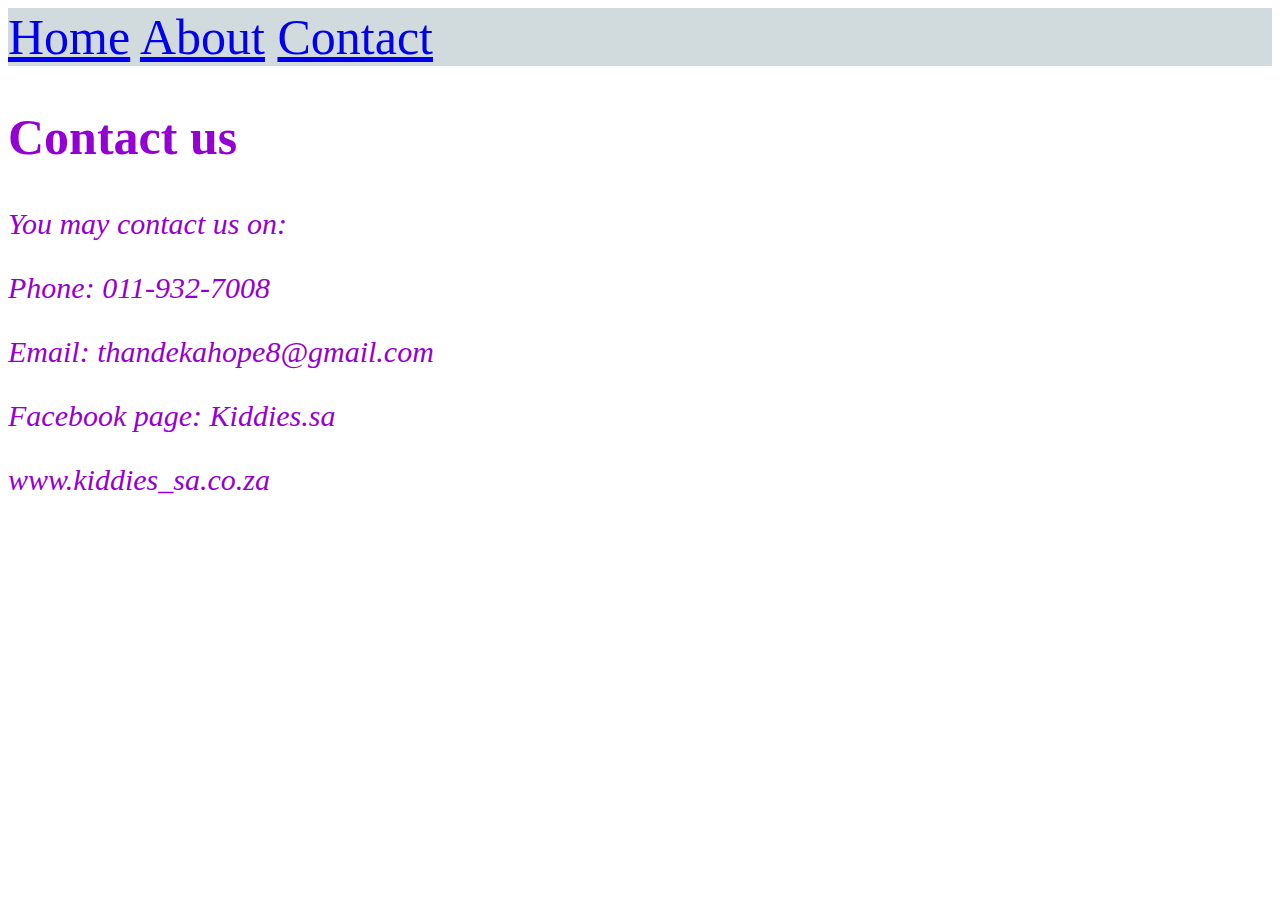
<file: contact.html>
<!DOCTYPE html>
<html>
    <head>
        <link rel="stylesheet" href="style.css">
    </head>
    <body>
        <div id="Menu">
            <a href="index.html">Home</a>
            <a href="about.html">About</a>
            <a href="contact.html">Contact</a>
        </div>
        <h2>Contact us</h2>
        <p>You may contact us on:</p>
        <p>Phone: 011-932-7008</p>
        <p>Email: thandekahope8@gmail.com</p>
        <p>Facebook page: Kiddies.sa</p>
        <p>www.kiddies_sa.co.za</p>

    </body>
</html>
</file>
<file: style.css>
#Menu{
    background-color:rgb(209, 219, 221) ;
    font-style: initial;
    text-decoration-style: initial;
    font-size: 50px;
    
}

table{
    text-decoration-style: double;
    font-style: italic;
    background-color: cyan;

}

.gallery img{

    width: 50%;
}

h2{
    font-weight: bolder;
    font-size: 50px;
    color: darkviolet;
}

p{
    font-style: italic;
    font-size: 30px;
    color: darkviolet;
}
</file>
